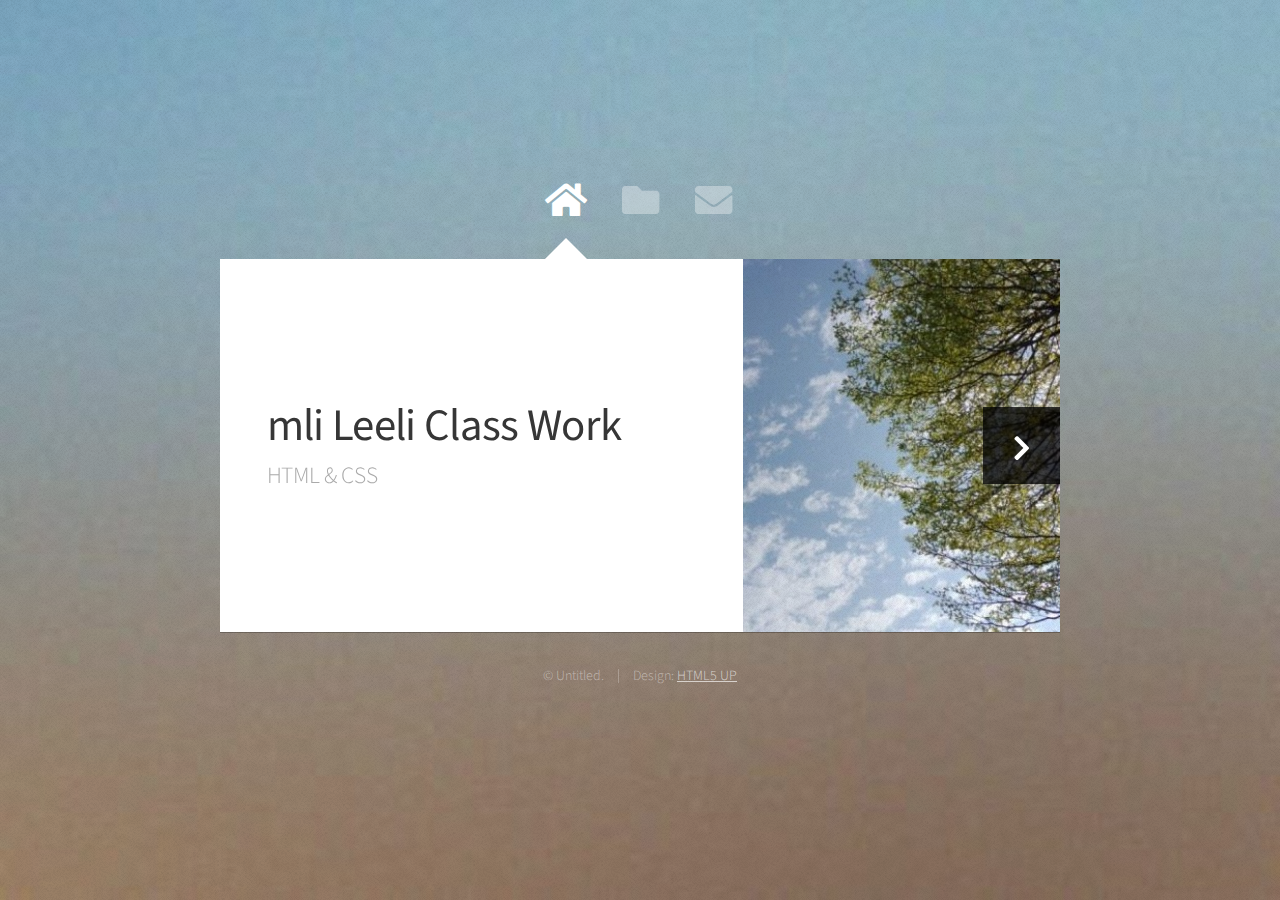
<file: index.html>
<!DOCTYPE HTML>
<html>
	<head>
		<title>HTML & CSS - Class Work</title>
		<meta charset="utf-8" />
		<meta name="viewport" content="width=device-width, initial-scale=1, user-scalable=no" />
		<link rel="stylesheet" href="assets/css/main.css" />
		<noscript><link rel="stylesheet" href="assets/css/noscript.css" /></noscript>
	</head>
	<body class="is-preload">

		<!-- Wrapper-->
			<div id="wrapper">

				<!-- Nav -->
					<nav id="nav">
						<a href="#" class="icon solid fa-home"><span>Home</span></a>
						<a href="#work" class="icon solid fa-folder"><span>Class Work</span></a>
						<a href="#contact" class="icon solid fa-envelope"><span>Contact</span></a>
						<!-- <a href="https://twitter.com/ajlkn" class="icon brands fa-twitter"><span>Twitter</span></a> -->
					</nav>

				<!-- Main -->
					<div id="main">

						<!-- Me -->
							<article id="home" class="panel intro">
								<header>
									<h1>mli Leeli Class Work</h1>
									<p>HTML & CSS</p>
								</header>
								<a href="#work" class="jumplink pic">
									<span class="arrow icon solid fa-chevron-right"><span>See my work</span></span>
									<img src="selfSet/me_20250516.JPG" alt="" />
								</a>
							</article>

						<!-- Work -->
							<article id="work" class="panel">
								<header>
									<h2>Class Work List</h2>
								</header>
								<p>
									Try it
								</p>
								<section>
									<div class="row">
										<div class="col-4 col-6-medium col-12-small">
											20250509 -01
											<a target="_blank" href="20250509/index.html" class="image fit"><img src="selfSet/20250509_01.JPG" alt=""></a>
										</div>

										<div class="col-4 col-6-medium col-12-small">
											20250509 -02
											<a target="_blank" href="20250509/C2025050901.html" class="image fit"><img src="selfSet/20250509_02.JPG" alt=""></a>
										</div>

										<div class="col-4 col-6-medium col-12-small">
											20250509 -03
											<a target="_blank" href="20250509/C20250509Box.html" class="image fit"><img src="selfSet/20250509_03.JPG" alt=""></a>
										</div>
										
										<div class="col-4 col-6-medium col-12-small">
											20250516 -01 套版
											<a href="#home" class="image fit"><img src="selfSet/20250516_01.JPG" alt=""></a>
										</div>

										<div class="col-4 col-6-medium col-12-small">
											20250516 -02 css畫圖層
											<a target="_blank" href="20250516/index.html" class="image fit"><img src="selfSet/20250516_02.JPG" alt=""></a>
										</div>

										<div class="col-4 col-6-medium col-12-small">
											20250516 -03 css動畫
											<a target="_blank" href="20250516/car.html" class="image fit"><img src="selfSet/20250516_03.JPG" alt=""></a>
										</div>

										<div class="col-4 col-6-medium col-12-small">
											20250516 -04 今天晚上吃什麼–亂數選擇
											<a target="_blank" href="20250516_Random/" class="image fit"><img src="selfSet/20250516_04.JPG" alt=""></a>
										</div>

										<div class="col-4 col-6-medium col-12-small">
											20250523 -01 影音播放、日期顯示器、改背景色、完成進度條、取得地理位置
											<a target="_blank" href="20250523_Player/" class="image fit"><img src="selfSet/20250523_01.JPG" alt=""></a>
										</div>

										<div class="col-4 col-6-medium col-12-small">
											20250523 -02 textArea
											<a target="_blank" href="20250523_textarea/" class="image fit"><img src="selfSet/20250523_02.JPG" alt=""></a>
										</div>

										<!-- <div class="col-4 col-6-medium col-12-small">
											<a href="#" class="image fit"><img src="images/pic01.jpg" alt=""></a>
										</div> -->
									</div>
								</section>
							</article>

						<!-- Contact -->
							<article id="contact" class="panel">
								<header>
									<h2>Contact Me</h2>
								</header>
								<form action="#" method="post">
									<div>
										<div class="row">
											<div class="col-6 col-12-medium">
												<input type="text" name="name" placeholder="Name" />
											</div>
											<div class="col-6 col-12-medium">
												<input type="text" name="email" placeholder="Email" />
											</div>
											<div class="col-12">
												<input type="text" name="subject" placeholder="Subject" />
											</div>
											<div class="col-12">
												<textarea name="message" placeholder="Message" rows="6"></textarea>
											</div>
											<div class="col-12">
												<input type="submit" value="Send Message" />
											</div>
										</div>
									</div>
								</form>
							</article>

					</div>

				<!-- Footer -->
					<div id="footer">
						<ul class="copyright">
							<li>&copy; Untitled.</li><li>Design: <a href="http://html5up.net">HTML5 UP</a></li>
						</ul>
					</div>

			</div>

		<!-- Scripts -->
			<script src="assets/js/jquery.min.js"></script>
			<script src="assets/js/browser.min.js"></script>
			<script src="assets/js/breakpoints.min.js"></script>
			<script src="assets/js/util.js"></script>
			<script src="assets/js/main.js"></script>

	</body>
</html>
</file>
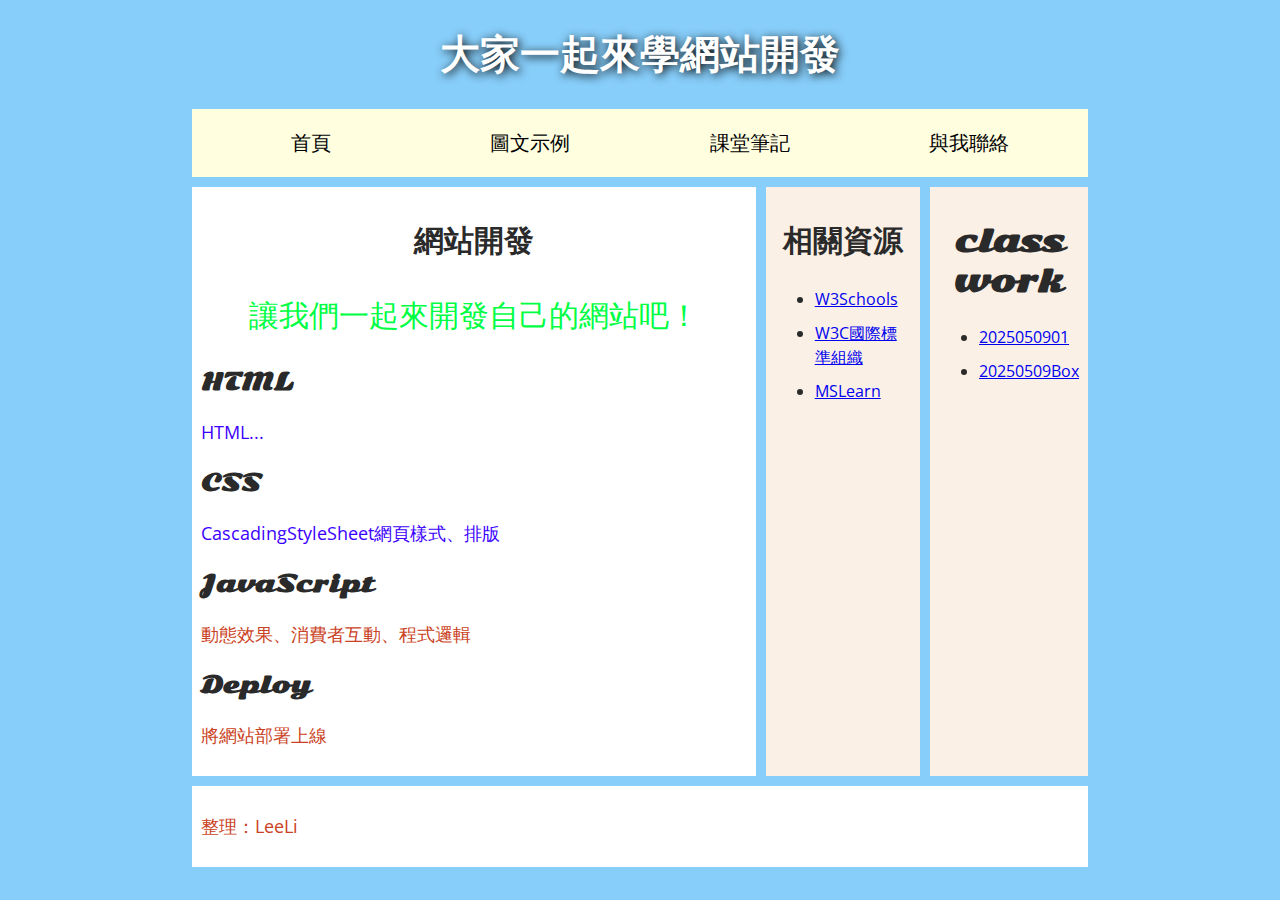
<file: 20250509/index.html>
<!DOCTYPE html>
<html>
    <head>
        <meta charset="utf-8">
        <title>MyWeb</title>
        <link rel="stylesheet" href="https://fonts.googleapis.com/css?family=Open+Sans+Condensed:300|Sonsie+One">
        <link rel="stylesheet" href="style.css">
    </head>
    <body>
        
        <header>
            <h1>大家一起來學網站開發</h1>
        </header>

        <nav>
            <ul>
                <li><a href="#">首頁</a></li>
                <li><a href="images.html">圖文示例</a></li>
                <li><a href="#">課堂筆記</a></li>
                <li><a href="contact_us.html">與我聯絡</a></li>
            </ul>
        </nav>
        <main>
            <article>
                <h2>網站開發</h2>
                <p id="slogan">讓我們一起來開發自己的網站吧！</p>
                <h3>HTML</h3>
                <p class="blueFont">HTML...</p>
                <h3>CSS</h3>
                <p class="blueFont">CascadingStyleSheet網頁樣式、排版</p>
                <h3>JavaScript</h3>
                <p>動態效果、消費者互動、程式邏輯</p>
                <h3>Deploy</h3>
                <p>將網站部署上線</p>
            </article>


            <aside>
                <h2>相關資源</h2>
                <ul>
                    <li><a target="_blank" href="https://www.w3schools.com/">W3Schools</a></li>
                    <li><a target="_blank" href="https://www.w3.org.tw/">W3C國際標準組織</a></li>
                    <li><a target="_blank" href="https://docs.microsoft.com/learn/">MSLearn</a></li>
                </ul>
            </aside>
            <aside>
               <h2>class work</h2>
                <ul>
                    <li><a href="C2025050901.html">2025050901</a></li>
                    <li><a href="C20250509Box.html">20250509Box</a></li>
                </ul>
            </aside>
        </main>
        <footer>
            <p>整理：LeeLi</p>
        </footer>
        
    </body>
</html>
</file>
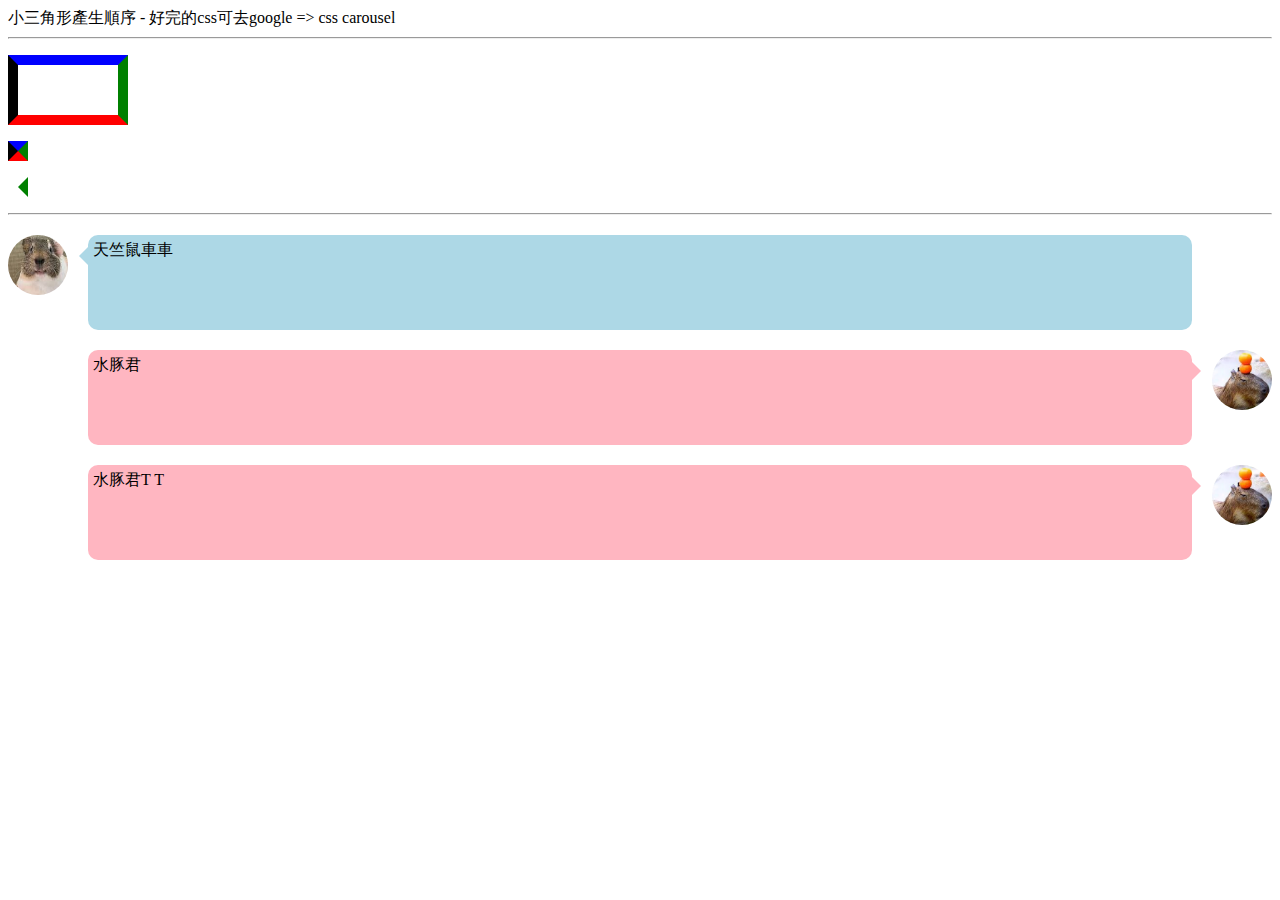
<file: 20250516/index.html>
<!DOCTYPE html>
<html lang="en">
<head>
    <meta charset="UTF-8">
    <meta name="viewport" content="width=device-width, initial-scale=1.0">
    <title>對話泡泡</title>
    <link rel="stylesheet" href="style.css">
</head>
<body>
    <article>
        小三角形產生順序 - 好完的css可去google => css carousel
        <hr>
        <p id="p01"> </p>
        <p id="p02"> </p>
        <p id="p03"> </p>
    </article>
    <hr>
    <article>
        <div class="chatOdd">
            <img src="img/img_a1.jpg">
            <div class="triAngleToLeft"></div>
            <div class="textRight">天竺鼠車車</div>
        </div>
        <div class="chatEven">
            <img src="img/img_b1.jpg">
            <div class="triAngleToRight"></div>
            <div class="textLeft">水豚君</div>
        </div>
        <div class="chatEven">
            <img src="img/img_b1.jpg">
            <div class="triAngleToRight"></div>
            <div class="textLeft">水豚君T T</div>
        </div>
    </article>


</body>
</html>
</file>
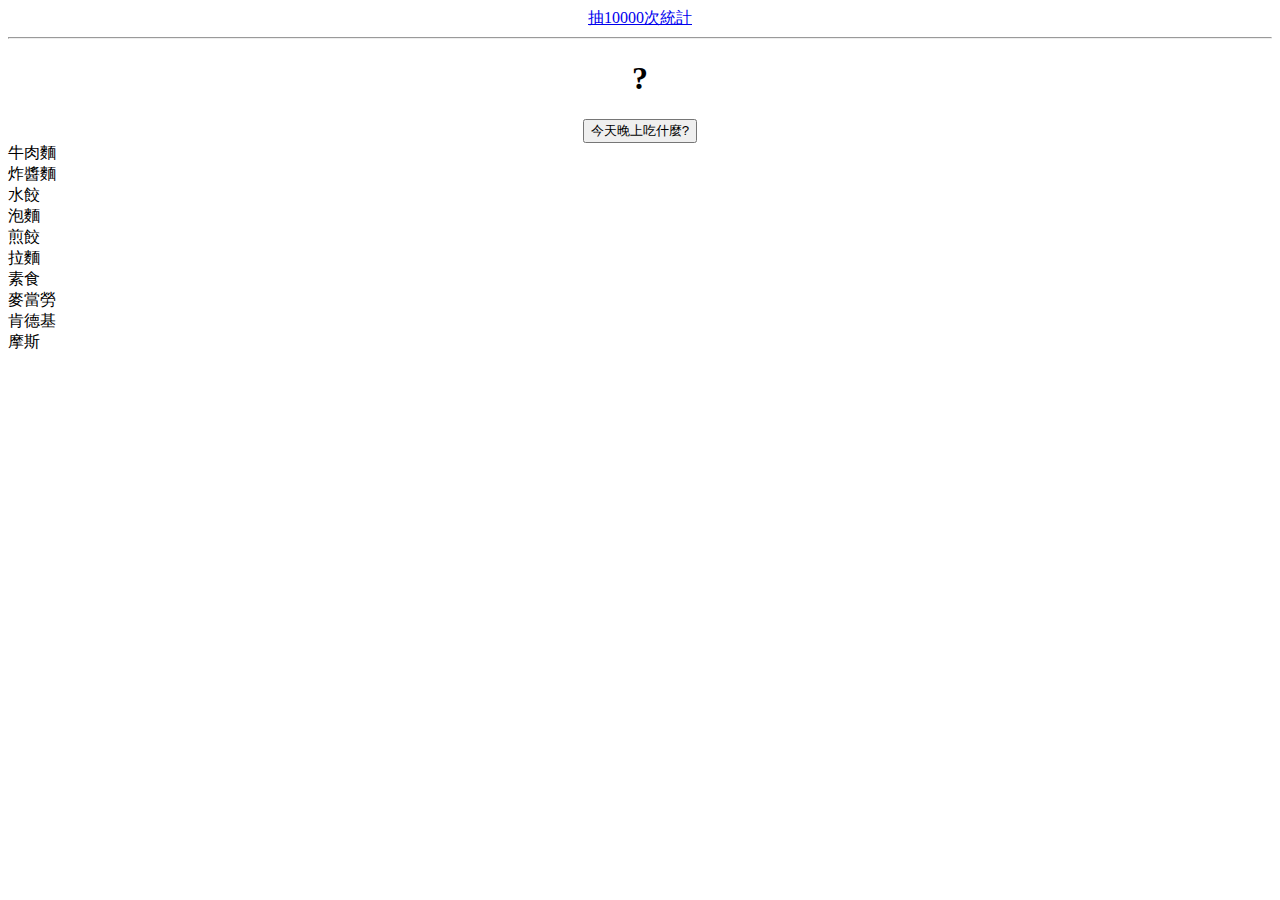
<file: 20250516_Random/index.html>
<!DOCTYPE html>
<html lang="en">
<head>
    <meta charset="UTF-8">
    <meta name="viewport" content="width=device-width, initial-scale=1.0">
    <title>今天晚上吃什麼–亂數選擇</title>
    <link rel="stylesheet" href="style.css">
   
</head>
<body>
    <a target="_blank" href="index_randCount.html" >抽10000次統計</a>
    <hr>
    <h1>?</h1>
    <button id="RandBut" value="今天晚上吃什麼?">今天晚上吃什麼?</button>    
    <lu>
        <li>牛肉麵</li>
        <li>炸醬麵</li>
        <li>水餃</li>
        <li>泡麵</li>
        <li>煎餃</li>
        <li>拉麵</li>
        <li>素食</li>
        <li>麥當勞</li>
        <li>肯德基</li>
        <li>摩斯</li>
    </lu>
    <script src="https://code.jquery.com/jquery-3.7.1.min.js"></script>
    <script src="main.js"></script>
</body>
</html>
</file>
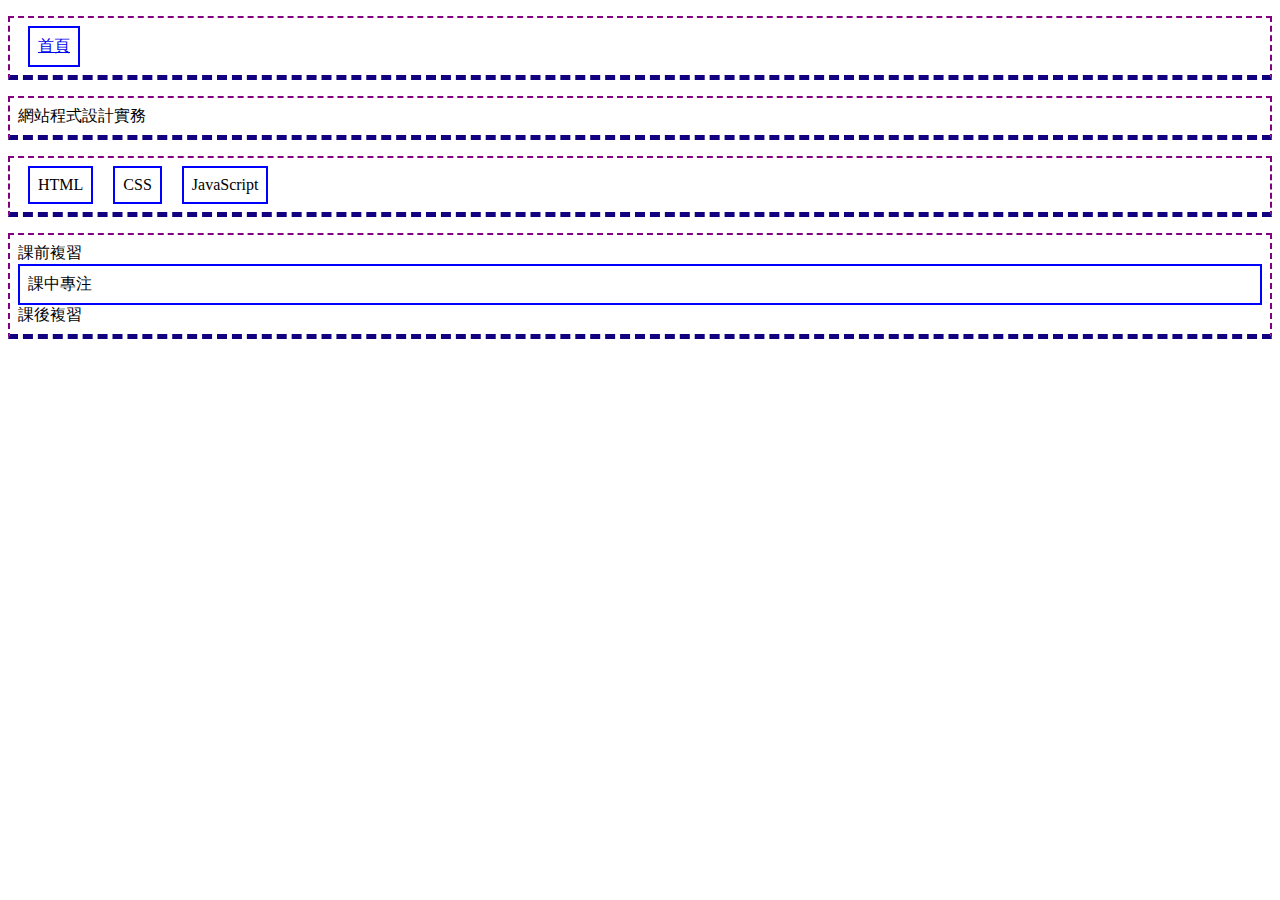
<file: 20250509/C2025050901.html>
<!DOCTYPE html>
<html>
    <head>
        <meta charset="utf-8">
        <title></title>
        <link rel="stylesheet" href="style-new.css">
    </head>
    <body>
        <nav>
            <ul>
                <li><a href="index.html">首頁</a></li>
            </ul>
        </nav>
        <p>網站程式設計實務</p>
        <ul>
            <li>HTML</li>
            <li>CSS</li>
            <li>JavaScript</li>
        </ul>
        <p>課前複習<span class="block">課中專注</span>課後<span>複習</span></p>
    </body>
</html>
</file>
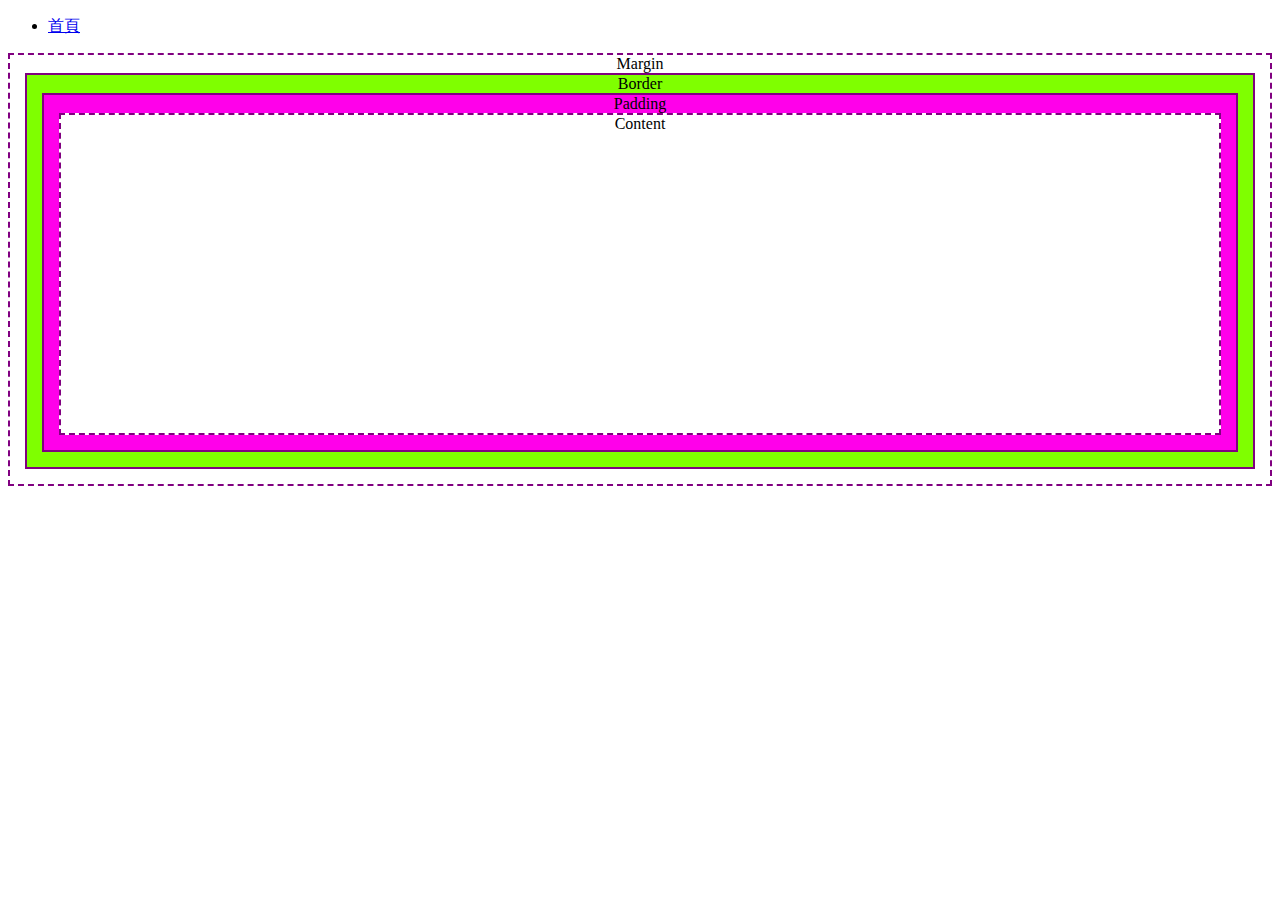
<file: 20250509/C20250509Box.html>
<!DOCTYPE html>
<html>
    <head>
        <meta charset="utf-8">
        <title></title>
        <link rel="stylesheet" href="box.css">
    </head>
    <body>
        <nav>
            <ul>
                <li><a href="index.html">首頁</a></li>
            </ul>
        </nav>
        <article>
            <div id="BoxMargin">Margin
                <div id="BoxBorder">Border
                    <div id="BoxPadding">Padding
                        <div id="BoxContent">Content</div>
                    </div>
                </div>
            </div>
        </article>
    </body>
</html>
</file>
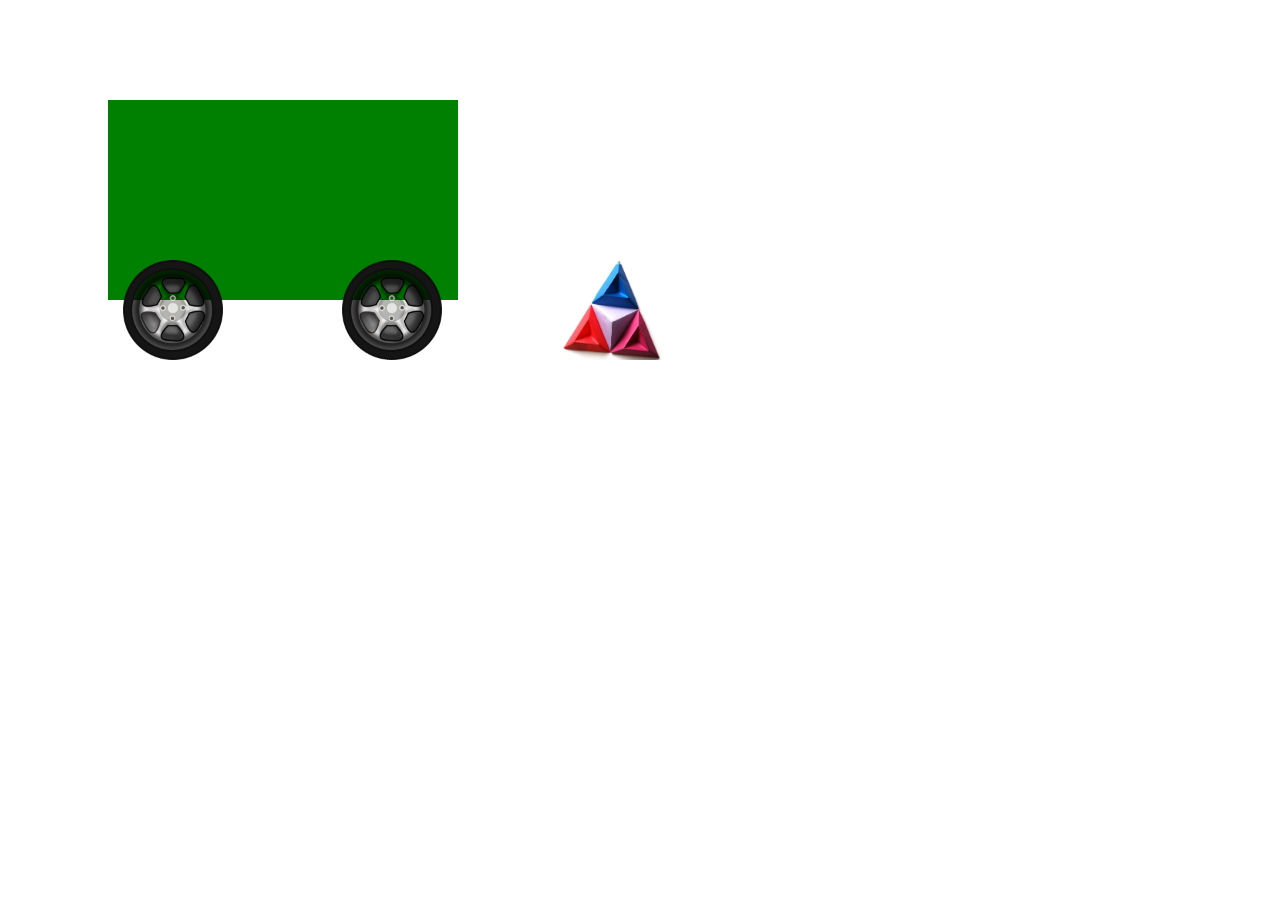
<file: 20250516/car.html>
<!DOCTYPE html>
<html lang="en">
<head>
    <meta charset="UTF-8">
    <meta name="viewport" content="width=device-width, initial-scale=1.0">
    <title>css動畫</title>
    <link rel="stylesheet" href="car.css">
</head>
<body>
    <div id="rect"> </div>
    <img id="wheek1" src="img/wheel-md.png"/>
    <img id="wheek1" src="img/wheel-md.png"/>

    <img id="wheek2" src="img/triag01.jpg"/>
</body>
</html>
</file>
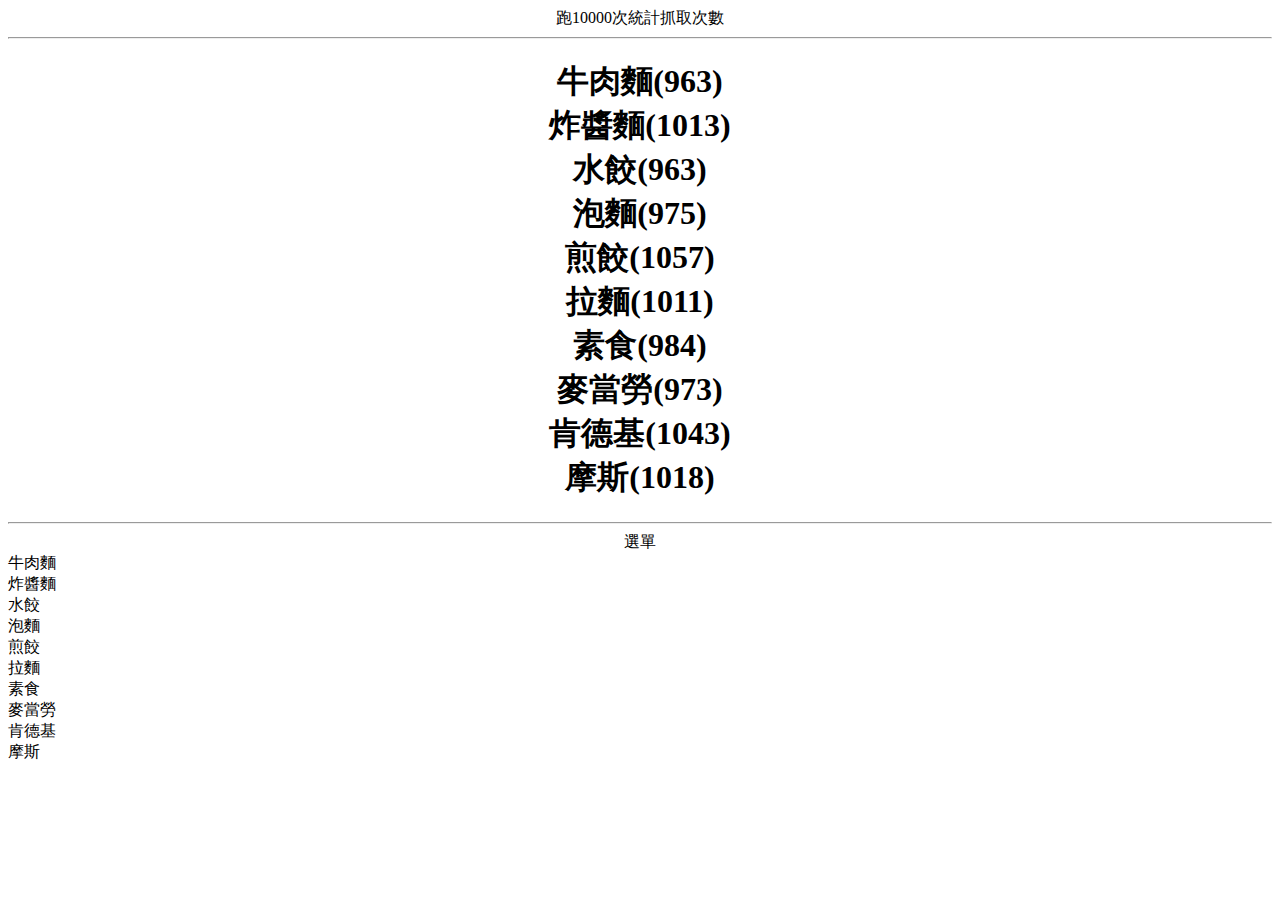
<file: 20250516_Random/index_randCount.html>
<!DOCTYPE html>
<html lang="en">
<head>
    <meta charset="UTF-8">
    <meta name="viewport" content="width=device-width, initial-scale=1.0">
    <title>今天晚上吃什麼–亂數選擇</title>
    <link rel="stylesheet" href="style.css">
   
</head>
<body>
    跑10000次統計抓取次數
    <hr>
    <h1>?</h1>
    <!-- <button id="RandBut" value="今天晚上吃什麼?">今天晚上吃什麼?</button>     -->
    <hr>
    選單
    <lu>
        <li>牛肉麵</li>
        <li>炸醬麵</li>
        <li>水餃</li>
        <li>泡麵</li>
        <li>煎餃</li>
        <li>拉麵</li>
        <li>素食</li>
        <li>麥當勞</li>
        <li>肯德基</li>
        <li>摩斯</li>
    </lu>
    <script src="https://code.jquery.com/jquery-3.7.1.min.js"></script>
    <script src="main randCount.js"></script>
</body>
</html>
</file>
<file: assets/css/noscript.css>
/* Wrapper */

	#wrapper {
		opacity: 1 !important;
	}

/* Nav */

	#nav a {
		opacity: 1.0;
	}

		#nav a:before, #nav a:after {
			display: none;
		}

		#nav a span {
			top: 0;
			opacity: 1.0;
		}

			#nav a span:after {
				display: none;
			}

/* Main */

	#main {
		background: none;
		box-shadow: none;
	}

		#main > .panel {
			background: #ffffff;
			margin-bottom: 2em;
		}

			#main > .panel:last-child {
				margin-bottom: 0;
			}
</file>
<file: 20250509/style.css>
/* || General setup */

html, body {
    margin: 0;
    padding: 0;
  }
  
  html {
    font-size: 10px;
    background-color: lightskyblue;
  }
  
  body {
    width: 70%;
    margin: 0 auto;
  }
  
  /* || typography */
  
  h1, h2, h3 {
    font-family: 'Sonsie One', cursive;
    color: #2a2a2a;
  }
  
  p, input, li {
    font-family: 'Open Sans Condensed', sans-serif;
    color: #2a2a2a;
  }
  
  h1 {
    font-size: 4rem;
    text-align: center;
    color: white;
    text-shadow: 2px 2px 10px black;
  }
  
  h2 {
    font-size: 3rem;
    text-align: center;
  }
  
  h3 {
    font-size: 2.2rem;
  }
  
  p, li {
    font-size: 1.6rem;
    line-height: 1.5;
  }
  
  /* || header layout */
  
  nav, article, aside, footer {
    background-color: white;
    padding: 1%;
  }
  
  nav {
    height: 50px;
    background-color: lightyellow;
    display: flex;
    margin-bottom: 10px;
  }
  
  nav ul {
    padding: 0;
    list-style-type: none;
    flex: 2;
    display: flex;
  }
  
  nav li {
    display: inline;
    text-align: center;
    flex: 1;
  }
  
  nav a {
    display: inline-block;
    font-size: 2rem;
    text-transform: uppercase;
    text-decoration: none;
    color: black;
  }
  
  nav form {
    flex: 1;
    display: flex;
    align-items: center;
    height: 100%;
    padding: 0 2em;
  }
  
  input {
    font-size: 1.6rem;
    height: 32px;
  }
  
  input[type="search"] {
    flex: 3;
  }
  
  input[type="submit"] {
    flex: 1;
    margin-left: 1rem;
    background: #333;
    border: 0;
    color: white;
  }
  
  /* || main layout */
  
  main {
    display: flex;
  }
  
  article {
    flex: 4;
  }
  
  aside {
    flex: 1;
    margin-left: 10px;
    background-color: linen;
  }
  
  aside li {
    padding-bottom: 10px;
  }
  
  footer {
    margin-top: 10px;
  }

 img{
   width: 50%;
 } 

 /* class test */
p
 {
  color: rgb(202, 66, 35);
  font-size: 18px;
}

#slogan{
  color: rgb(0, 255, 68);
  font-size: 30px;
  text-align: center;
}

.blueFont{
  color: rgb(60, 0, 255);
  font-size: 18px;
}

label{
  font-size: 16px;
}

INPUT[TYPE="text"]{
  background-color: chartreuse;
}
</file>
<file: 20250516/style.css>
p#p01{
    border-color: blue green red black;
    border-width: 10px;
    border-style: solid;
    width: 100px;
    height: 50px;
}

p#p02{
    border-color: blue green red black;
    border-width: 10px;
    border-style: solid;
    width: 0;
    height: 0;
}

p#p03{
    border-color: transparent green transparent transparent;  /* transparent:透明色 */
    border-width: 10px;
    border-style: solid;
    width: 0;
    height: 0;
}


img{
    width: 60px;
    height: 60px;
    border-radius: 50%;
}
.chatOdd img{
    float: left;
}
.chatEven img {
    float: right;
}

.textLeft, .textRight{
    height: 85px;
    margin: 20px 80px;
    padding:5px;
    border-radius: 10px;
}

.textLeft{
    background-color: lightpink;
}

.textRight {
    background-color: lightblue;
}

.triAngleToLeft {
    border-color: transparent lightblue transparent transparent;
    border-width: 11px;
    border-style: solid;
    width: 0px;
    height: 0px;
    float: left;
    margin-top: 10px;
}

.triAngleToRight {
    border-color: transparent transparent transparent lightpink;
    border-width: 11px;
    border-style: solid;
    width: 0px;
    height: 0px;
    float: right;
    margin-top: 10px;
}
</file>
<file: 20250516_Random/style.css>
body{
    text-align: center;
}

li{
    text-align: left;
}
</file>
<file: 20250509/style-new.css>
p,ul{
    border: 2px dashed purple;
    border-bottom: 5px dashed rgb(17, 0, 128);
    border-bottom: 5px dashed rgb(17, 0, 128);
    padding: .5rem;
}
.block,li{
    border: 2px solid blue;
    padding: .5rem;
}
ul{
    display: flex;
    list-style: none;
}
li{
    margin: 0 10px;
}

.block{
    display: block;
}
</file>
<file: 20250509/box.css>
#BoxMargin{
    border: 2px dashed purple;
    text-align: center;
    padding: 0 15px 15px 15px;
}
#BoxBorder{
    border: 2px solid purple;
    background-color: chartreuse;
    text-align: center;    
    padding: 0 15px 15px 15px;
}
#BoxPadding{
    border: 2px solid purple;
    background-color: rgb(255, 0, 234);
    padding: 0 15px 15px 15px;
}
#BoxContent{
    border: 2px dashed purple;
    background-color: white;
    padding: 0 15px 15px 15px;  
    padding-bottom: 300px; 
}
</file>
<file: 20250516/car.css>
div{
    width: 350px;
    height: 200px;
    margin: 100px 0px 0px 100px;
    background-color: green;
}

img{
    width: 100px;
    height: 100px;
    margin: -40px 0px 0px 115px;
}

img{
    -webkit-animation: 'rotate1' 6s linear infinite;
    animation: 'rotate1' 6s linear infinite;
}

img#wheek2{
    -webkit-animation: 'rotate1' .5s linear infinite;
    animation: 'rotate1' 1s linear infinite;
}

@-webkit-keyframes rotate1 {
    0% { -webkit-transform: rotate(0deg); }
    100% { -webkit-transform: rotate(360deg); }
}
@keyframes rotate1 {
    0% { transform: rotate(0deg); }
    100% { transform: rotate(360deg); }
}
</file>
<file: assets/css/main.css>
@import url("https://fonts.googleapis.com/css?family=Source+Sans+Pro:300,400,300italic,400italic");
@import url("fontawesome-all.min.css");

html, body, div, span, applet, object,
iframe, h1, h2, h3, h4, h5, h6, p, blockquote,
pre, a, abbr, acronym, address, big, cite,
code, del, dfn, em, img, ins, kbd, q, s, samp,
small, strike, strong, sub, sup, tt, var, b,
u, i, center, dl, dt, dd, ol, ul, li, fieldset,
form, label, legend, table, caption, tbody,
tfoot, thead, tr, th, td, article, aside,
canvas, details, embed, figure, figcaption,
footer, header, hgroup, menu, nav, output, ruby,
section, summary, time, mark, audio, video {
	margin: 0;
	padding: 0;
	border: 0;
	font-size: 100%;
	font: inherit;
	vertical-align: baseline;}

article, aside, details, figcaption, figure,
footer, header, hgroup, menu, nav, section {
	display: block;}

body {
	line-height: 1;
}

ol, ul {
	list-style: none;
}

blockquote, q {
	quotes: none;
}

	blockquote:before, blockquote:after, q:before, q:after {
		content: '';
		content: none;
	}

table {
	border-collapse: collapse;
	border-spacing: 0;
}

body {
	-webkit-text-size-adjust: none;
}

mark {
	background-color: transparent;
	color: inherit;
}

input::-moz-focus-inner {
	border: 0;
	padding: 0;
}

input, select, textarea {
	-moz-appearance: none;
	-webkit-appearance: none;
	-ms-appearance: none;
	appearance: none;
}

/* Row */

	.row {
		display: flex;
		flex-wrap: wrap;
		box-sizing: border-box;
		align-items: stretch;
	}

		.row > * {
			box-sizing: border-box;
		}

		.row.gtr-uniform > * > :last-child {
			margin-bottom: 0;
		}

		.row.aln-left {
			justify-content: flex-start;
		}

		.row.aln-center {
			justify-content: center;
		}

		.row.aln-right {
			justify-content: flex-end;
		}

		.row.aln-top {
			align-items: flex-start;
		}

		.row.aln-middle {
			align-items: center;
		}

		.row.aln-bottom {
			align-items: flex-end;
		}

		.row > .imp {
			order: -1;
		}

		.row > .col-1 {
			width: 8.33333%;
		}

		.row > .off-1 {
			margin-left: 8.33333%;
		}

		.row > .col-2 {
			width: 16.66667%;
		}

		.row > .off-2 {
			margin-left: 16.66667%;
		}

		.row > .col-3 {
			width: 25%;
		}

		.row > .off-3 {
			margin-left: 25%;
		}

		.row > .col-4 {
			width: 33.33333%;
		}

		.row > .off-4 {
			margin-left: 33.33333%;
		}

		.row > .col-5 {
			width: 41.66667%;
		}

		.row > .off-5 {
			margin-left: 41.66667%;
		}

		.row > .col-6 {
			width: 50%;
		}

		.row > .off-6 {
			margin-left: 50%;
		}

		.row > .col-7 {
			width: 58.33333%;
		}

		.row > .off-7 {
			margin-left: 58.33333%;
		}

		.row > .col-8 {
			width: 66.66667%;
		}

		.row > .off-8 {
			margin-left: 66.66667%;
		}

		.row > .col-9 {
			width: 75%;
		}

		.row > .off-9 {
			margin-left: 75%;
		}

		.row > .col-10 {
			width: 83.33333%;
		}

		.row > .off-10 {
			margin-left: 83.33333%;
		}

		.row > .col-11 {
			width: 91.66667%;
		}

		.row > .off-11 {
			margin-left: 91.66667%;
		}

		.row > .col-12 {
			width: 100%;
		}

		.row > .off-12 {
			margin-left: 100%;
		}

		.row.gtr-0 {
			margin-top: 0em;
			margin-left: 0em;
		}

			.row.gtr-0 > * {
				padding: 0em 0 0 0em;
			}

			.row.gtr-0.gtr-uniform {
				margin-top: 0em;
			}

				.row.gtr-0.gtr-uniform > * {
					padding-top: 0em;
				}

		.row.gtr-25 {
			margin-top: -0.3125em;
			margin-left: -0.3125em;
		}

			.row.gtr-25 > * {
				padding: 0.3125em 0 0 0.3125em;
			}

			.row.gtr-25.gtr-uniform {
				margin-top: -0.3125em;
			}

				.row.gtr-25.gtr-uniform > * {
					padding-top: 0.3125em;
				}

		.row.gtr-50 {
			margin-top: -0.625em;
			margin-left: -0.625em;
		}

			.row.gtr-50 > * {
				padding: 0.625em 0 0 0.625em;
			}

			.row.gtr-50.gtr-uniform {
				margin-top: -0.625em;
			}

				.row.gtr-50.gtr-uniform > * {
					padding-top: 0.625em;
				}

		.row {
			margin-top: -1.25em;
			margin-left: -1.25em;
		}

			.row > * {
				padding: 1.25em 0 0 1.25em;
			}

			.row.gtr-uniform {
				margin-top: -1.25em;
			}

				.row.gtr-uniform > * {
					padding-top: 1.25em;
				}

		.row.gtr-150 {
			margin-top: -1.875em;
			margin-left: -1.875em;
		}

			.row.gtr-150 > * {
				padding: 1.875em 0 0 1.875em;
			}

			.row.gtr-150.gtr-uniform {
				margin-top: -1.875em;
			}

				.row.gtr-150.gtr-uniform > * {
					padding-top: 1.875em;
				}

		.row.gtr-200 {
			margin-top: -2.5em;
			margin-left: -2.5em;
		}

			.row.gtr-200 > * {
				padding: 2.5em 0 0 2.5em;
			}

			.row.gtr-200.gtr-uniform {
				margin-top: -2.5em;
			}

				.row.gtr-200.gtr-uniform > * {
					padding-top: 2.5em;
				}

		@media screen and (max-width: 1680px) {

			.row {
				display: flex;
				flex-wrap: wrap;
				box-sizing: border-box;
				align-items: stretch;
			}

				.row > * {
					box-sizing: border-box;
				}

				.row.gtr-uniform > * > :last-child {
					margin-bottom: 0;
				}

				.row.aln-left {
					justify-content: flex-start;
				}

				.row.aln-center {
					justify-content: center;
				}

				.row.aln-right {
					justify-content: flex-end;
				}

				.row.aln-top {
					align-items: flex-start;
				}

				.row.aln-middle {
					align-items: center;
				}

				.row.aln-bottom {
					align-items: flex-end;
				}

				.row > .imp-xlarge {
					order: -1;
				}

				.row > .col-1-xlarge {
					width: 8.33333%;
				}

				.row > .off-1-xlarge {
					margin-left: 8.33333%;
				}

				.row > .col-2-xlarge {
					width: 16.66667%;
				}

				.row > .off-2-xlarge {
					margin-left: 16.66667%;
				}

				.row > .col-3-xlarge {
					width: 25%;
				}

				.row > .off-3-xlarge {
					margin-left: 25%;
				}

				.row > .col-4-xlarge {
					width: 33.33333%;
				}

				.row > .off-4-xlarge {
					margin-left: 33.33333%;
				}

				.row > .col-5-xlarge {
					width: 41.66667%;
				}

				.row > .off-5-xlarge {
					margin-left: 41.66667%;
				}

				.row > .col-6-xlarge {
					width: 50%;
				}

				.row > .off-6-xlarge {
					margin-left: 50%;
				}

				.row > .col-7-xlarge {
					width: 58.33333%;
				}

				.row > .off-7-xlarge {
					margin-left: 58.33333%;
				}

				.row > .col-8-xlarge {
					width: 66.66667%;
				}

				.row > .off-8-xlarge {
					margin-left: 66.66667%;
				}

				.row > .col-9-xlarge {
					width: 75%;
				}

				.row > .off-9-xlarge {
					margin-left: 75%;
				}

				.row > .col-10-xlarge {
					width: 83.33333%;
				}

				.row > .off-10-xlarge {
					margin-left: 83.33333%;
				}

				.row > .col-11-xlarge {
					width: 91.66667%;
				}

				.row > .off-11-xlarge {
					margin-left: 91.66667%;
				}

				.row > .col-12-xlarge {
					width: 100%;
				}

				.row > .off-12-xlarge {
					margin-left: 100%;
				}

				.row.gtr-0 {
					margin-top: 0em;
					margin-left: 0em;
				}

					.row.gtr-0 > * {
						padding: 0em 0 0 0em;
					}

					.row.gtr-0.gtr-uniform {
						margin-top: 0em;
					}

						.row.gtr-0.gtr-uniform > * {
							padding-top: 0em;
						}

				.row.gtr-25 {
					margin-top: -0.3125em;
					margin-left: -0.3125em;
				}

					.row.gtr-25 > * {
						padding: 0.3125em 0 0 0.3125em;
					}

					.row.gtr-25.gtr-uniform {
						margin-top: -0.3125em;
					}

						.row.gtr-25.gtr-uniform > * {
							padding-top: 0.3125em;
						}

				.row.gtr-50 {
					margin-top: -0.625em;
					margin-left: -0.625em;
				}

					.row.gtr-50 > * {
						padding: 0.625em 0 0 0.625em;
					}

					.row.gtr-50.gtr-uniform {
						margin-top: -0.625em;
					}

						.row.gtr-50.gtr-uniform > * {
							padding-top: 0.625em;
						}

				.row {
					margin-top: -1.25em;
					margin-left: -1.25em;
				}

					.row > * {
						padding: 1.25em 0 0 1.25em;
					}

					.row.gtr-uniform {
						margin-top: -1.25em;
					}

						.row.gtr-uniform > * {
							padding-top: 1.25em;
						}

				.row.gtr-150 {
					margin-top: -1.875em;
					margin-left: -1.875em;
				}

					.row.gtr-150 > * {
						padding: 1.875em 0 0 1.875em;
					}

					.row.gtr-150.gtr-uniform {
						margin-top: -1.875em;
					}

						.row.gtr-150.gtr-uniform > * {
							padding-top: 1.875em;
						}

				.row.gtr-200 {
					margin-top: -2.5em;
					margin-left: -2.5em;
				}

					.row.gtr-200 > * {
						padding: 2.5em 0 0 2.5em;
					}

					.row.gtr-200.gtr-uniform {
						margin-top: -2.5em;
					}

						.row.gtr-200.gtr-uniform > * {
							padding-top: 2.5em;
						}

		}

		@media screen and (max-width: 1280px) {

			.row {
				display: flex;
				flex-wrap: wrap;
				box-sizing: border-box;
				align-items: stretch;
			}

				.row > * {
					box-sizing: border-box;
				}

				.row.gtr-uniform > * > :last-child {
					margin-bottom: 0;
				}

				.row.aln-left {
					justify-content: flex-start;
				}

				.row.aln-center {
					justify-content: center;
				}

				.row.aln-right {
					justify-content: flex-end;
				}

				.row.aln-top {
					align-items: flex-start;
				}

				.row.aln-middle {
					align-items: center;
				}

				.row.aln-bottom {
					align-items: flex-end;
				}

				.row > .imp-large {
					order: -1;
				}

				.row > .col-1-large {
					width: 8.33333%;
				}

				.row > .off-1-large {
					margin-left: 8.33333%;
				}

				.row > .col-2-large {
					width: 16.66667%;
				}

				.row > .off-2-large {
					margin-left: 16.66667%;
				}

				.row > .col-3-large {
					width: 25%;
				}

				.row > .off-3-large {
					margin-left: 25%;
				}

				.row > .col-4-large {
					width: 33.33333%;
				}

				.row > .off-4-large {
					margin-left: 33.33333%;
				}

				.row > .col-5-large {
					width: 41.66667%;
				}

				.row > .off-5-large {
					margin-left: 41.66667%;
				}

				.row > .col-6-large {
					width: 50%;
				}

				.row > .off-6-large {
					margin-left: 50%;
				}

				.row > .col-7-large {
					width: 58.33333%;
				}

				.row > .off-7-large {
					margin-left: 58.33333%;
				}

				.row > .col-8-large {
					width: 66.66667%;
				}

				.row > .off-8-large {
					margin-left: 66.66667%;
				}

				.row > .col-9-large {
					width: 75%;
				}

				.row > .off-9-large {
					margin-left: 75%;
				}

				.row > .col-10-large {
					width: 83.33333%;
				}

				.row > .off-10-large {
					margin-left: 83.33333%;
				}

				.row > .col-11-large {
					width: 91.66667%;
				}

				.row > .off-11-large {
					margin-left: 91.66667%;
				}

				.row > .col-12-large {
					width: 100%;
				}

				.row > .off-12-large {
					margin-left: 100%;
				}

				.row.gtr-0 {
					margin-top: 0em;
					margin-left: 0em;
				}

					.row.gtr-0 > * {
						padding: 0em 0 0 0em;
					}

					.row.gtr-0.gtr-uniform {
						margin-top: 0em;
					}

						.row.gtr-0.gtr-uniform > * {
							padding-top: 0em;
						}

				.row.gtr-25 {
					margin-top: -0.3125em;
					margin-left: -0.3125em;
				}

					.row.gtr-25 > * {
						padding: 0.3125em 0 0 0.3125em;
					}

					.row.gtr-25.gtr-uniform {
						margin-top: -0.3125em;
					}

						.row.gtr-25.gtr-uniform > * {
							padding-top: 0.3125em;
						}

				.row.gtr-50 {
					margin-top: -0.625em;
					margin-left: -0.625em;
				}

					.row.gtr-50 > * {
						padding: 0.625em 0 0 0.625em;
					}

					.row.gtr-50.gtr-uniform {
						margin-top: -0.625em;
					}

						.row.gtr-50.gtr-uniform > * {
							padding-top: 0.625em;
						}

				.row {
					margin-top: -1.25em;
					margin-left: -1.25em;
				}

					.row > * {
						padding: 1.25em 0 0 1.25em;
					}

					.row.gtr-uniform {
						margin-top: -1.25em;
					}

						.row.gtr-uniform > * {
							padding-top: 1.25em;
						}

				.row.gtr-150 {
					margin-top: -1.875em;
					margin-left: -1.875em;
				}

					.row.gtr-150 > * {
						padding: 1.875em 0 0 1.875em;
					}

					.row.gtr-150.gtr-uniform {
						margin-top: -1.875em;
					}

						.row.gtr-150.gtr-uniform > * {
							padding-top: 1.875em;
						}

				.row.gtr-200 {
					margin-top: -2.5em;
					margin-left: -2.5em;
				}

					.row.gtr-200 > * {
						padding: 2.5em 0 0 2.5em;
					}

					.row.gtr-200.gtr-uniform {
						margin-top: -2.5em;
					}

						.row.gtr-200.gtr-uniform > * {
							padding-top: 2.5em;
						}

		}

		@media screen and (max-width: 980px) {

			.row {
				display: flex;
				flex-wrap: wrap;
				box-sizing: border-box;
				align-items: stretch;
			}

				.row > * {
					box-sizing: border-box;
				}

				.row.gtr-uniform > * > :last-child {
					margin-bottom: 0;
				}

				.row.aln-left {
					justify-content: flex-start;
				}

				.row.aln-center {
					justify-content: center;
				}

				.row.aln-right {
					justify-content: flex-end;
				}

				.row.aln-top {
					align-items: flex-start;
				}

				.row.aln-middle {
					align-items: center;
				}

				.row.aln-bottom {
					align-items: flex-end;
				}

				.row > .imp-medium {
					order: -1;
				}

				.row > .col-1-medium {
					width: 8.33333%;
				}

				.row > .off-1-medium {
					margin-left: 8.33333%;
				}

				.row > .col-2-medium {
					width: 16.66667%;
				}

				.row > .off-2-medium {
					margin-left: 16.66667%;
				}

				.row > .col-3-medium {
					width: 25%;
				}

				.row > .off-3-medium {
					margin-left: 25%;
				}

				.row > .col-4-medium {
					width: 33.33333%;
				}

				.row > .off-4-medium {
					margin-left: 33.33333%;
				}

				.row > .col-5-medium {
					width: 41.66667%;
				}

				.row > .off-5-medium {
					margin-left: 41.66667%;
				}

				.row > .col-6-medium {
					width: 50%;
				}

				.row > .off-6-medium {
					margin-left: 50%;
				}

				.row > .col-7-medium {
					width: 58.33333%;
				}

				.row > .off-7-medium {
					margin-left: 58.33333%;
				}

				.row > .col-8-medium {
					width: 66.66667%;
				}

				.row > .off-8-medium {
					margin-left: 66.66667%;
				}

				.row > .col-9-medium {
					width: 75%;
				}

				.row > .off-9-medium {
					margin-left: 75%;
				}

				.row > .col-10-medium {
					width: 83.33333%;
				}

				.row > .off-10-medium {
					margin-left: 83.33333%;
				}

				.row > .col-11-medium {
					width: 91.66667%;
				}

				.row > .off-11-medium {
					margin-left: 91.66667%;
				}

				.row > .col-12-medium {
					width: 100%;
				}

				.row > .off-12-medium {
					margin-left: 100%;
				}

				.row.gtr-0 {
					margin-top: 0em;
					margin-left: 0em;
				}

					.row.gtr-0 > * {
						padding: 0em 0 0 0em;
					}

					.row.gtr-0.gtr-uniform {
						margin-top: 0em;
					}

						.row.gtr-0.gtr-uniform > * {
							padding-top: 0em;
						}

				.row.gtr-25 {
					margin-top: -0.3125em;
					margin-left: -0.3125em;
				}

					.row.gtr-25 > * {
						padding: 0.3125em 0 0 0.3125em;
					}

					.row.gtr-25.gtr-uniform {
						margin-top: -0.3125em;
					}

						.row.gtr-25.gtr-uniform > * {
							padding-top: 0.3125em;
						}

				.row.gtr-50 {
					margin-top: -0.625em;
					margin-left: -0.625em;
				}

					.row.gtr-50 > * {
						padding: 0.625em 0 0 0.625em;
					}

					.row.gtr-50.gtr-uniform {
						margin-top: -0.625em;
					}

						.row.gtr-50.gtr-uniform > * {
							padding-top: 0.625em;
						}

				.row {
					margin-top: -1.25em;
					margin-left: -1.25em;
				}

					.row > * {
						padding: 1.25em 0 0 1.25em;
					}

					.row.gtr-uniform {
						margin-top: -1.25em;
					}

						.row.gtr-uniform > * {
							padding-top: 1.25em;
						}

				.row.gtr-150 {
					margin-top: -1.875em;
					margin-left: -1.875em;
				}

					.row.gtr-150 > * {
						padding: 1.875em 0 0 1.875em;
					}

					.row.gtr-150.gtr-uniform {
						margin-top: -1.875em;
					}

						.row.gtr-150.gtr-uniform > * {
							padding-top: 1.875em;
						}

				.row.gtr-200 {
					margin-top: -2.5em;
					margin-left: -2.5em;
				}

					.row.gtr-200 > * {
						padding: 2.5em 0 0 2.5em;
					}

					.row.gtr-200.gtr-uniform {
						margin-top: -2.5em;
					}

						.row.gtr-200.gtr-uniform > * {
							padding-top: 2.5em;
						}

		}

		@media screen and (max-width: 736px) {

			.row {
				display: flex;
				flex-wrap: wrap;
				box-sizing: border-box;
				align-items: stretch;
			}

				.row > * {
					box-sizing: border-box;
				}

				.row.gtr-uniform > * > :last-child {
					margin-bottom: 0;
				}

				.row.aln-left {
					justify-content: flex-start;
				}

				.row.aln-center {
					justify-content: center;
				}

				.row.aln-right {
					justify-content: flex-end;
				}

				.row.aln-top {
					align-items: flex-start;
				}

				.row.aln-middle {
					align-items: center;
				}

				.row.aln-bottom {
					align-items: flex-end;
				}

				.row > .imp-small {
					order: -1;
				}

				.row > .col-1-small {
					width: 8.33333%;
				}

				.row > .off-1-small {
					margin-left: 8.33333%;
				}

				.row > .col-2-small {
					width: 16.66667%;
				}

				.row > .off-2-small {
					margin-left: 16.66667%;
				}

				.row > .col-3-small {
					width: 25%;
				}

				.row > .off-3-small {
					margin-left: 25%;
				}

				.row > .col-4-small {
					width: 33.33333%;
				}

				.row > .off-4-small {
					margin-left: 33.33333%;
				}

				.row > .col-5-small {
					width: 41.66667%;
				}

				.row > .off-5-small {
					margin-left: 41.66667%;
				}

				.row > .col-6-small {
					width: 50%;
				}

				.row > .off-6-small {
					margin-left: 50%;
				}

				.row > .col-7-small {
					width: 58.33333%;
				}

				.row > .off-7-small {
					margin-left: 58.33333%;
				}

				.row > .col-8-small {
					width: 66.66667%;
				}

				.row > .off-8-small {
					margin-left: 66.66667%;
				}

				.row > .col-9-small {
					width: 75%;
				}

				.row > .off-9-small {
					margin-left: 75%;
				}

				.row > .col-10-small {
					width: 83.33333%;
				}

				.row > .off-10-small {
					margin-left: 83.33333%;
				}

				.row > .col-11-small {
					width: 91.66667%;
				}

				.row > .off-11-small {
					margin-left: 91.66667%;
				}

				.row > .col-12-small {
					width: 100%;
				}

				.row > .off-12-small {
					margin-left: 100%;
				}

				.row.gtr-0 {
					margin-top: 0em;
					margin-left: 0em;
				}

					.row.gtr-0 > * {
						padding: 0em 0 0 0em;
					}

					.row.gtr-0.gtr-uniform {
						margin-top: 0em;
					}

						.row.gtr-0.gtr-uniform > * {
							padding-top: 0em;
						}

				.row.gtr-25 {
					margin-top: -0.3125em;
					margin-left: -0.3125em;
				}

					.row.gtr-25 > * {
						padding: 0.3125em 0 0 0.3125em;
					}

					.row.gtr-25.gtr-uniform {
						margin-top: -0.3125em;
					}

						.row.gtr-25.gtr-uniform > * {
							padding-top: 0.3125em;
						}

				.row.gtr-50 {
					margin-top: -0.625em;
					margin-left: -0.625em;
				}

					.row.gtr-50 > * {
						padding: 0.625em 0 0 0.625em;
					}

					.row.gtr-50.gtr-uniform {
						margin-top: -0.625em;
					}

						.row.gtr-50.gtr-uniform > * {
							padding-top: 0.625em;
						}

				.row {
					margin-top: -1.25em;
					margin-left: -1.25em;
				}

					.row > * {
						padding: 1.25em 0 0 1.25em;
					}

					.row.gtr-uniform {
						margin-top: -1.25em;
					}

						.row.gtr-uniform > * {
							padding-top: 1.25em;
						}

				.row.gtr-150 {
					margin-top: -1.875em;
					margin-left: -1.875em;
				}

					.row.gtr-150 > * {
						padding: 1.875em 0 0 1.875em;
					}

					.row.gtr-150.gtr-uniform {
						margin-top: -1.875em;
					}

						.row.gtr-150.gtr-uniform > * {
							padding-top: 1.875em;
						}

				.row.gtr-200 {
					margin-top: -2.5em;
					margin-left: -2.5em;
				}

					.row.gtr-200 > * {
						padding: 2.5em 0 0 2.5em;
					}

					.row.gtr-200.gtr-uniform {
						margin-top: -2.5em;
					}

						.row.gtr-200.gtr-uniform > * {
							padding-top: 2.5em;
						}

		}

/* Basic */

	html {
		box-sizing: border-box;
	}

	*, *:before, *:after {
		box-sizing: inherit;
	}

	body {
		background-image: url("images/overlay.png"), url("images/bg.jpg");
		background-repeat: repeat, no-repeat;
		background-size: auto, 100% 100%;
		background-attachment: fixed;
		overflow-y: scroll;
	}

		body.is-preload *, body.is-preload *:before, body.is-preload *:after {
			-moz-animation: none !important;
			-webkit-animation: none !important;
			-ms-animation: none !important;
			animation: none !important;
			-moz-transition: none !important;
			-webkit-transition: none !important;
			-ms-transition: none !important;
			transition: none !important;
		}

	body, input, textarea, select {
		font-family: 'Source Sans Pro', sans-serif;
		font-weight: 300;
		color: #777777;
		font-size: 20pt;
		line-height: 1.75em;
	}

		@media screen and (max-width: 1680px) {

			body, input, textarea, select {
				font-size: 15pt;
			}

		}

		@media screen and (max-width: 1280px) {

			body, input, textarea, select {
				font-size: 14pt;
			}

		}

		@media screen and (max-width: 736px) {

			body, input, textarea, select {
				font-size: 12pt;
			}

		}

		@media screen and (max-width: 360px) {

			body, input, textarea, select {
				font-size: 11pt;
			}

		}

	strong, b, h1, h2, h3, h4, h5, h6 {
		font-weight: 400;
		color: #363636;
	}

	h1 {
		font-size: 2.4em;
		letter-spacing: -0.015em;
	}

	h2 {
		font-size: 1.8em;
		letter-spacing: -0.015em;
	}

	h3, h4, h5, h6 {
		font-size: 1.25em;
		letter-spacing: -0.015em;
	}

	@media screen and (max-width: 736px) {

		h1 {
			font-size: 1.75em;
		}

		h2 {
			font-size: 1.375em;
		}

		h3, h4, h5, h6 {
			font-size: 1em;
		}

	}

	blockquote {
		border-left: solid 0.5em #ddd;
		padding: 1em 0 1em 2em;
		font-style: italic;
	}

	em, i {
		font-style: italic;
	}

	hr {
		border: 0;
		border-top: solid 1px #ddd;
		padding: 1.5em 0 0 0;
		margin: 1.75em 0 0 0;
	}

	sub {
		position: relative;
		top: 0.5em;
		font-size: 0.8em;
	}

	sup {
		position: relative;
		top: -0.5em;
		font-size: 0.8em;
	}

	br.clear {
		clear: both;
	}

	p, ul, ol, dl, table, blockquote, form {
		margin-bottom: 2em;
	}

/* Table */

	table {
		width: 100%;
	}

		table.default tbody tr {
			border-bottom: solid 1px #f4f4f4;
		}

		table.default td {
			padding: 0.5em 1em 0.5em 1em;
		}

		table.default th {
			text-align: left;
			font-weight: 400;
			padding: 0.5em 1em 0.5em 1em;
		}

		table.default thead {
			border-bottom: solid 2px #f4f4f4;
		}

/* Form */

	form label {
		display: block;
		font-weight: 400;
		color: #363636;
		margin: 0 0 1em 0;
	}

	form input[type="text"],
	form input[type="email"],
	form input[type="password"],
	form select,
	form textarea {
		-webkit-appearance: none;
		border: 0;
		background: #f4f4f4;
		padding: 0.75em;
		width: 100%;
		-moz-transition: background-color .25s ease-in-out;
		-webkit-transition: background-color .25s ease-in-out;
		-ms-transition: background-color .25s ease-in-out;
		transition: background-color .25s ease-in-out;
	}

		form input[type="text"]:focus,
		form input[type="email"]:focus,
		form input[type="password"]:focus,
		form select:focus,
		form textarea:focus {
			background: #f8f8f8;
		}

	form input[type="text"],
	form input[type="email"],
	form input[type="password"],
	form select {
		line-height: 1.35em;
	}

	form ::-webkit-input-placeholder {
		color: #999;
	}

	form :-moz-placeholder {
		color: #999;
	}

	form ::-moz-placeholder {
		color: #999;
	}

	form :-ms-input-placeholder {
		color: #999;
	}

/* Section/Article */

	section, article {
		margin-bottom: 3em;
	}

		section > :last-child, section:last-child, article > :last-child, article:last-child {
			margin-bottom: 0;
		}

	header {
		margin: 0 0 1.5em 0;
	}

		header > p {
			margin: 0.5em 0 0 0;
			color: #aaa;
		}

		@media screen and (max-width: 736px) {

			header {
				margin: 0 0 1em 0;
			}

		}

/* Image */

	.image {
		display: inline-block;
	}

		.image img {
			display: block;
			width: 100%;
		}

		.image.fit {
			display: block;
			width: 100%;
		}

		.image.featured {
			display: block;
			width: 100%;
			margin: 0 0 2em 0;
		}

		.image.left {
			float: left;
			margin: 0 2em 2em 0;
		}

		.image.centered {
			display: block;
			margin: 0 0 2em 0;
		}

			.image.centered img {
				margin: 0 auto;
				width: auto;
			}

/* Button */

	input[type="button"],
	input[type="submit"],
	input[type="reset"],
	button,
	.button {
		-moz-transition: background-color .25s ease-in-out;
		-webkit-transition: background-color .25s ease-in-out;
		-ms-transition: background-color .25s ease-in-out;
		transition: background-color .25s ease-in-out;
		-webkit-appearance: none;
		display: inline-block;
		background-color: #222222;
		color: #ffffff;
		border: 0;
		cursor: pointer;
		outline: 0;
		padding: 0.7em 1.5em 0.7em 1.5em;
	}

		input[type="button"]:hover,
		input[type="submit"]:hover,
		input[type="reset"]:hover,
		button:hover,
		.button:hover {
			background-color: #333333;
		}

		input[type="button"]:active,
		input[type="submit"]:active,
		input[type="reset"]:active,
		button:active,
		.button:active {
			background-color: #444444;
		}

		input[type="button"].alt,
		input[type="submit"].alt,
		input[type="reset"].alt,
		button.alt,
		.button.alt {
			background-color: #777777;
		}

			input[type="button"].alt:hover,
			input[type="submit"].alt:hover,
			input[type="reset"].alt:hover,
			button.alt:hover,
			.button.alt:hover {
				background-color: #888888;
			}

			input[type="button"].alt:active,
			input[type="submit"].alt:active,
			input[type="reset"].alt:active,
			button.alt:active,
			.button.alt:active {
				background-color: #999999;
			}

		input[type="button"].small,
		input[type="submit"].small,
		input[type="reset"].small,
		button.small,
		.button.small {
			font-size: 0.75em;
		}

		input[type="button"].large,
		input[type="submit"].large,
		input[type="reset"].large,
		button.large,
		.button.large {
			font-size: 1.25em;
			padding: 0.5em 1.25em 0.5em 1.25em;
		}

		input[type="button"].xlarge,
		input[type="submit"].xlarge,
		input[type="reset"].xlarge,
		button.xlarge,
		.button.xlarge {
			font-size: 1.5em;
			padding: 0.5em 1.25em 0.5em 1.25em;
		}

		@media screen and (max-width: 736px) {

			input[type="button"],
			input[type="submit"],
			input[type="reset"],
			button,
			.button {
				width: 100%;
			}

		}

/* List */

	ul {
		list-style: disc;
		padding-left: 1em;
	}

		ul li {
			padding-left: 0.5em;
		}

	ol {
		list-style: decimal;
		padding-left: 1.25em;
	}

		ol li {
			padding-left: 0.25em;
		}

/* Actions */

	ul.actions {
		list-style: none;
		padding-left: 0;
	}

		ul.actions li {
			display: inline-block;
			padding-left: 0;
			margin: 0 0 0 0.5em;
		}

			ul.actions li:first-child {
				margin-left: 0;
			}

		@media screen and (max-width: 736px) {

			ul.actions li {
				display: block;
				margin: 0.75em 0 0 0;
			}

				ul.actions li:first-child {
					margin-top: 0;
				}

		}

/* Icons */

	.icon {
		text-decoration: none;
		position: relative;
		text-decoration: none;
	}

		.icon:before {
			-moz-osx-font-smoothing: grayscale;
			-webkit-font-smoothing: antialiased;
			display: inline-block;
			font-style: normal;
			font-variant: normal;
			text-rendering: auto;
			line-height: 1;
			text-transform: none !important;
			font-family: 'Font Awesome 5 Free';
			font-weight: 400;
		}

		.icon.solid:before {
			font-weight: 900;
		}

		.icon.brands:before {
			font-family: 'Font Awesome 5 Brands';
		}

		.icon:before {
			line-height: inherit;
		}

		.icon > .label {
			display: none;
		}

/* Nav */

	#nav {
		text-align: center;
		height: 4.25em;
		cursor: default;
	}

		#nav a {
			position: relative;
			display: inline-block;
			color: #ffffff;
			width: 1em;
			height: 1em;
			line-height: 0.9em;
			font-size: 2.5em;
			margin: 0 0.25em 0 0.25em;
			opacity: 0.35;
			outline: 0;
			-moz-transition: opacity .25s ease-in-out;
			-webkit-transition: opacity .25s ease-in-out;
			-ms-transition: opacity .25s ease-in-out;
			transition: opacity .25s ease-in-out;
		}

			#nav a.icon:before {
				padding-right: 0;
			}

			#nav a:before {
				font-size: 0.8em;
			}

			#nav a:after {
				content: '';
				display: block;
				position: absolute;
				left: 50%;
				bottom: -0.75em;
				margin-left: -0.5em;
				border-bottom: solid 0em #ffffff;
				border-left: solid 0.5em transparent;
				border-right: solid 0.5em transparent;
				-moz-transition: border-bottom-width .25s ease-in-out;
				-webkit-transition: border-bottom-width .25s ease-in-out;
				-ms-transition: border-bottom-width .25s ease-in-out;
				transition: border-bottom-width .25s ease-in-out;
			}

			#nav a span {
				display: block;
				position: absolute;
				background: #222222;
				color: #ffffff;
				top: -2.75em;
				font-size: 0.3em;
				height: 2.25em;
				line-height: 2.25em;
				left: 50%;
				opacity: 0;
				-moz-transition: opacity .25s ease-in-out;
				-webkit-transition: opacity .25s ease-in-out;
				-ms-transition: opacity .25s ease-in-out;
				transition: opacity .25s ease-in-out;
				width: 5.5em;
				margin-left: -2.75em;
			}

				#nav a span:after {
					content: '';
					display: block;
					position: absolute;
					bottom: -0.4em;
					left: 50%;
					margin-left: -0.6em;
					border-top: solid 0.6em #222222;
					border-left: solid 0.6em transparent;
					border-right: solid 0.6em transparent;
				}

			#nav a:hover {
				opacity: 1.0;
			}

				#nav a:hover span {
					opacity: 1.0;
				}

			#nav a.active {
				opacity: 1.0;
			}

				#nav a.active:after {
					border-bottom-width: 0.5em;
				}

		@media screen and (max-width: 980px) {

			#nav a span {
				display: none;
			}

		}

/* Wrapper */

	#wrapper {
		width: 45em;
		margin: 0 auto;
		min-height: 100vh;
		max-width: 100%;
		padding: 4em 0;
		display: -moz-flex;
		display: -webkit-flex;
		display: -ms-flex;
		display: flex;
		-moz-flex-direction: column;
		-webkit-flex-direction: column;
		-ms-flex-direction: column;
		flex-direction: column;
		-moz-align-items: center;
		-webkit-align-items: center;
		-ms-align-items: center;
		align-items: center;
		-moz-justify-content: center;
		-webkit-justify-content: center;
		-ms-justify-content: center;
		justify-content: center;
		-moz-transition: opacity 1s ease-in-out;
		-webkit-transition: opacity 1s ease-in-out;
		-ms-transition: opacity 1s ease-in-out;
		transition: opacity 1s ease-in-out;
	}

		body.is-preload #wrapper {
			opacity: 0;
		}

		@media screen and (max-width: 1280px) {

			#wrapper {
				padding: 3em 0;
				max-width: calc(100% - 6em);
			}

		}

		@media screen and (max-width: 980px) {

			#wrapper {
				padding: 1.5em 0;
				max-width: calc(100% - 8em);
			}

		}

		@media screen and (max-width: 736px) {

			#wrapper {
				padding: 1em 0;
				max-width: calc(100% - 2em);
			}

		}

		@media screen and (max-width: 360px) {

			#wrapper {
				padding: 1em 0;
				max-width: 100%;
			}

		}

/* Main */

	#main {
		position: relative;
		overflow: hidden;
		width: 100%;
		background: #ffffff;
		box-shadow: 0px 1px 0px 0px rgba(0, 0, 0, 0.25);
		-moz-transition: min-height 0.5s ease-in-out, max-height 0.5s ease-in-out;
		-webkit-transition: min-height 0.5s ease-in-out, max-height 0.5s ease-in-out;
		-ms-transition: min-height 0.5s ease-in-out, max-height 0.5s ease-in-out;
		transition: min-height 0.5s ease-in-out, max-height 0.5s ease-in-out;
	}

		#main > .panel {
			-moz-transition: opacity 0.25s ease-in-out;
			-webkit-transition: opacity 0.25s ease-in-out;
			-ms-transition: opacity 0.25s ease-in-out;
			transition: opacity 0.25s ease-in-out;
			margin-bottom: 0;
			position: relative;
			padding: 3.5em 2.5em 2.5em 2.5em;
			width: 100%;
		}

			#main > .panel.inactive {
				opacity: 0;
			}

			@media screen and (max-width: 736px) {

				#main > .panel {
					padding: 2em 1.5em 1.5em 1.5em;
				}

			}

			#main > .panel.intro {
				padding: 0;
				height: 20em;
				display: -moz-flex;
				display: -webkit-flex;
				display: -ms-flex;
				display: flex;
				-moz-flex-direction: row;
				-webkit-flex-direction: row;
				-ms-flex-direction: row;
				flex-direction: row;
				-moz-align-items: center;
				-webkit-align-items: center;
				-ms-align-items: center;
				align-items: center;
			}

				#main > .panel.intro .pic {
					text-decoration: none;
					position: relative;
					-moz-flex-grow: 0;
					-webkit-flex-grow: 0;
					-ms-flex-grow: 0;
					flex-grow: 0;
					-moz-flex-shrink: 0;
					-webkit-flex-shrink: 0;
					-ms-flex-shrink: 0;
					flex-shrink: 0;
					width: 17em;
					height: 100%;
				}

					#main > .panel.intro .pic:before {
						content: '';
						position: absolute;
						top: 0;
						left: 0;
						background: url("images/overlay.png");
						width: 100%;
						height: 100%;
						z-index: 1;
					}

					#main > .panel.intro .pic img {
						position: relative;
						display: block;
						position: absolute;
						top: 0;
						left: 0;
						width: 100%;
						height: 100%;
						-moz-object-fit: cover;
						-webkit-object-fit: cover;
						-ms-object-fit: cover;
						object-fit: cover;
						-moz-object-position: center;
						-webkit-object-position: center;
						-ms-object-position: center;
						object-position: center;
					}

					#main > .panel.intro .pic .arrow {
						display: block;
						position: absolute;
						right: 0;
						top: 50%;
						margin-top: -1.375em;
						width: 2.75em;
						height: 2.75em;
						background: #000;
						background: rgba(0, 0, 0, 0.75);
						color: #ffffff;
						text-align: center;
						line-height: 2.75em;
						font-size: 1.5em;
						z-index: 1;
						-moz-transition: width .15s ease-in-out, padding-right .15s ease-in-out;
						-webkit-transition: width .15s ease-in-out, padding-right .15s ease-in-out;
						-ms-transition: width .15s ease-in-out, padding-right .15s ease-in-out;
						transition: width .15s ease-in-out, padding-right .15s ease-in-out;
					}

						#main > .panel.intro .pic .arrow:before {
							position: relative;
							padding-right: 0;
							top: 0.125em;
						}

						#main > .panel.intro .pic .arrow span {
							display: block;
							text-indent: -9999px;
						}

					#main > .panel.intro .pic:hover .arrow {
						width: 3em;
						padding-right: 0.25em;
					}

				#main > .panel.intro header {
					-moz-flex-grow: 1;
					-webkit-flex-grow: 1;
					-ms-flex-grow: 1;
					flex-grow: 1;
					-moz-flex-shrink: 1;
					-webkit-flex-shrink: 1;
					-ms-flex-shrink: 1;
					flex-shrink: 1;
					padding: 3.5em 2.5em;
					margin-bottom: 0;
					width: 100%;
				}

					#main > .panel.intro header h1 {
						line-height: 1.25em;
						margin-bottom: 0;
					}

					#main > .panel.intro header p {
						letter-spacing: -0.015em;
						font-size: 1.25em;
						margin: 0.25em 0 0 0;
					}

				@media screen and (max-width: 980px) {

					#main > .panel.intro {
						-moz-flex-direction: column;
						-webkit-flex-direction: column;
						-ms-flex-direction: column;
						flex-direction: column;
						height: auto;
					}

						#main > .panel.intro .pic {
							height: 25em;
							width: 100%;
						}

						#main > .panel.intro header {
							padding: 4em;
							text-align: center;
						}

				}

				@media screen and (max-width: 736px) {

					#main > .panel.intro .pic {
						height: 20em;
					}

					#main > .panel.intro header {
						padding: 2.75em 2em 2.5em 2em;
					}

						#main > .panel.intro header p {
							font-size: 1em;
							margin: 0.25em 0 0 0;
						}

				}

/* Footer */

	#footer {
		color: rgba(255, 255, 255, 0.45);
		text-align: center;
		padding: 2em 0 0 0;
		font-size: 0.75em;
	}

		#footer a {
			color: #ddd;
			color: rgba(255, 255, 255, 0.65);
			-moz-transition: color .25s ease-in-out;
			-webkit-transition: color .25s ease-in-out;
			-ms-transition: color .25s ease-in-out;
			transition: color .25s ease-in-out;
		}

			#footer a:hover {
				color: white;
			}

		#footer .copyright {
			list-style: none;
			padding-left: 0;
		}

			#footer .copyright li {
				display: inline-block;
				padding-left: 1em;
				margin-left: 1em;
				border-left: solid 1px rgba(255, 255, 255, 0.25);
				line-height: 1;
			}

				#footer .copyright li:first-child {
					padding-left: 0;
					margin-left: 0;
					border-left: 0;
				}

		@media screen and (max-width: 736px) {

			#footer .copyright li {
				padding-left: 0.5em;
				margin-left: 0.5em;
			}

		}
</file>
